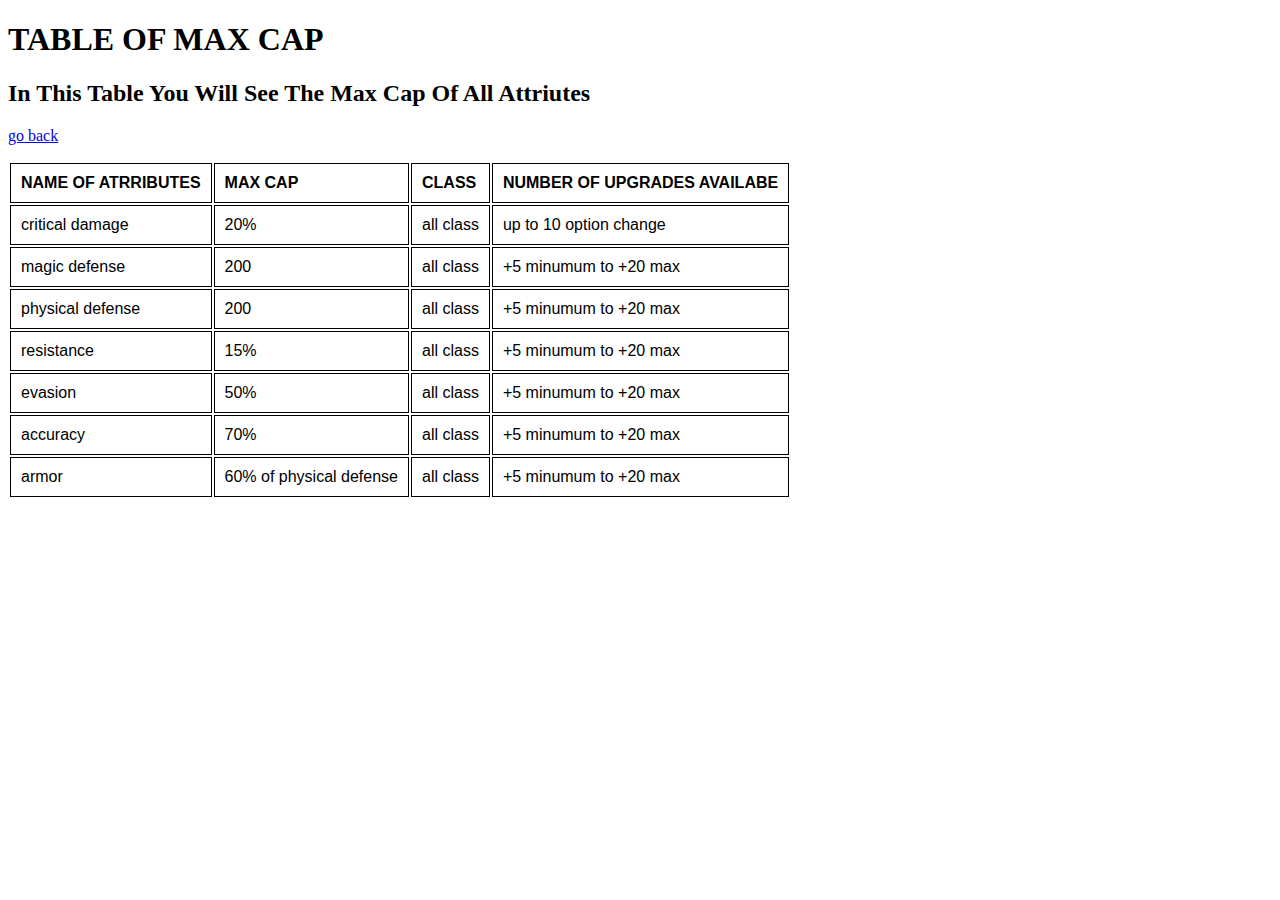
<file: page2.html>
<!DOCTYPE html>
<html lang="en">
<head>
  <meta charset="UTF-8">
  <meta http-equiv="X-UA-Compatible" content="IE=edge">
  <meta name="viewport" content="width=device-width, initial-scale=1.0">
  <title>Document</title>

  <link rel="stylesheet" href="styles2.css">
</head>
<body>
  <h1>TABLE OF MAX CAP</h1>
  <h2>in this table you will see the max cap of all attriutes</h2>
  
  <table>
    <thead class="thead">
      <tr>
        <td>name of atrributes</td>
        <td>max cap</td>
        <td>class</td>
        <td>number of upgrades availabe</td>
      </tr></thead>
      <tbody class="tbody">
       <tr>
        <td>critical damage</td>
        <td class="red">20%</td>
        <td>all class</td>
        <td>up to 10 option change</td>
        


       </tr>

        

       
        
      <tr>
        <td>
magic defense
        </td>
        <td>
          200
        </td>

        <td>all class</td>
        <td>+5 minumum to +20 max</td>
       </tr>

       <tr>
        <td>
physical defense
        </td>
        <td>
          200
        </td>

        <td>all class</td>
        <td>+5 minumum to +20 max</td>
       </tr>
       <tr>
        <td>
resistance
        </td>
        <td>
         15%
        </td>

        <td>all class</td>
        <td>+5 minumum to +20 max</td>
       </tr>
       <tr>
        <td>
evasion
        </td>
        <td>
          50%
        </td>

        <td>all class</td>
        <td>+5 minumum to +20 max</td>
       </tr>
       <tr>
        <td>
accuracy
        </td>
        <td>
          70%
        </td>

        <td>all class</td>
        <td>+5 minumum to +20 max</td>
       </tr>
       <tr>
        <td>
armor
        </td>
        <td>
          60% of physical defense
        </td>

        <td>all class</td>
        <td>+5 minumum to +20 max</td>
       </tr>
      <p><a href="index.html">go back</a></p>
</body>
</html>
</file>
<file: styles2.css>
thead {
  text-transform: uppercase;
  font-weight: bold;
  font-family: sans-serif;
  color: black;

  color: black;
}
td {
  border: 1px solid black;
  box-sizing: border-box;
  padding: 10px;
  font-family: sans-serif;
  margin-left: 50px;
}
tbody {
}
. h1 {
  text-transform: uppercase;
}

h2 {
  text-transform: capitalize;
}

button {
  background-color: red;
}
</file>
